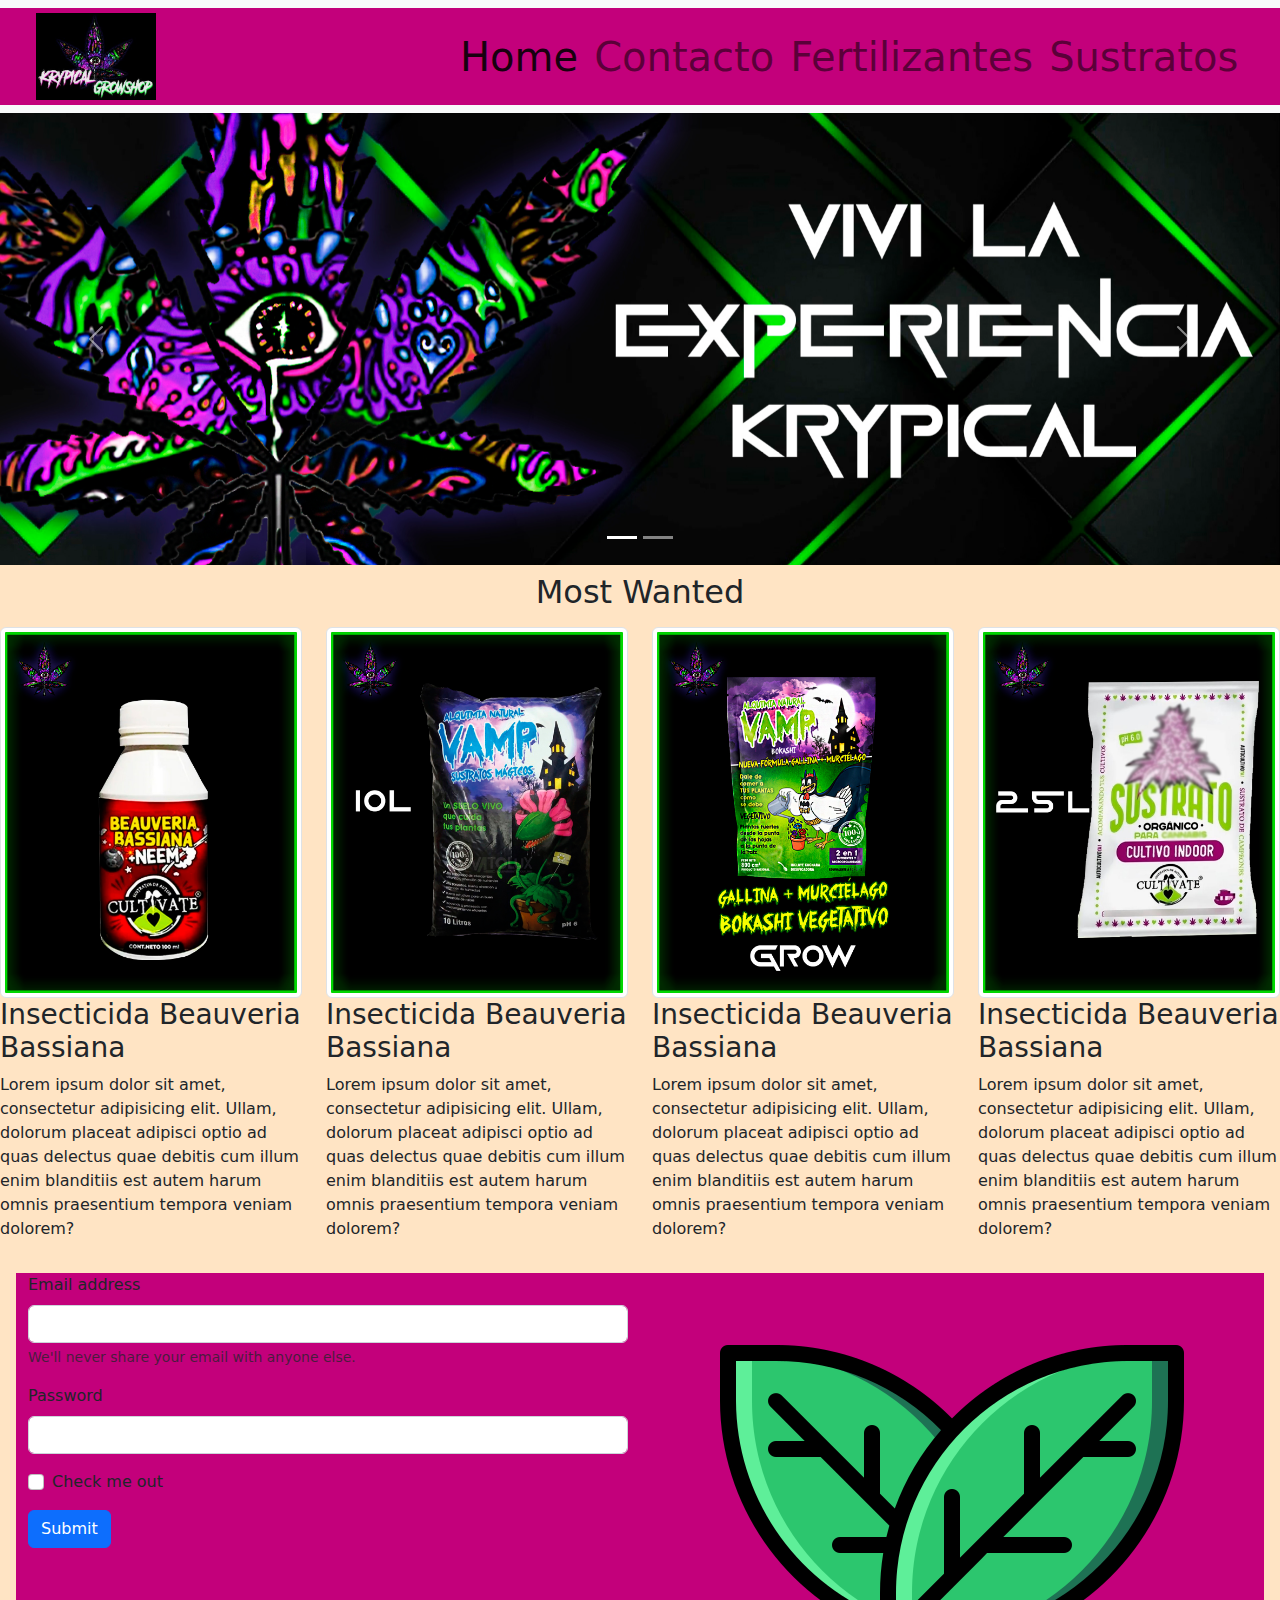
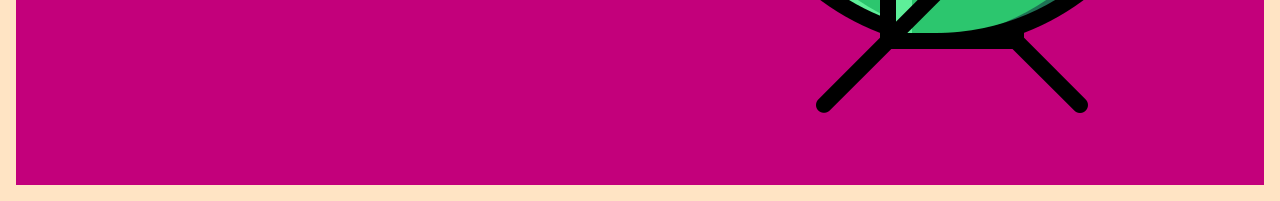
<file: index.html>
<!DOCTYPE html>
<html lang="en">
  <head>
    <meta charset="UTF-8" />
    <meta http-equiv="X-UA-Compatible" content="IE=edge" />
    <meta name="viewport" content="width=device-width, initial-scale=1.0" />
    <title>Krypical GrowShop</title>
    <link rel="stylesheet" href="Css/bootstrap.min.css" />
    <link rel="stylesheet" href="Css/style.css" />
  </head>
  <body>
    <header>
      <nav class="navbar navbar-expand-lg bg-light">
        <div class="container-fluid">
          <a class="navbar-brand ms-4" href="#"
            ><img id="Logo" src="./Imagenes/Inicio/LogoKrypical.jpg" alt=""
          /></a>
          <button
            class="navbar-toggler"
            type="button"
            data-bs-toggle="collapse"
            data-bs-target="#navbarNav"
            aria-controls="navbarNav"
            aria-expanded="false"
            aria-label="Toggle navigation"
          >
            <span class="navbar-toggler-icon"></span>
          </button>
          <div class="collapse navbar-collapse" id="navbarNav">
            <ul class="navbar-nav fs-1 m-0">
              <li class="nav-item">
                <a class="nav-link active" aria-current="page" href="index.html"
                  >Home</a
                >
              </li>
              <li class="nav-item">
                <a class="nav-link" href="#">Contacto</a>
              </li>
              <li class="nav-item">
                <a class="nav-link" href="fertilizantes.html">Fertilizantes</a>
              </li>
              <li class="nav-item">
                <a class="nav-link" href="#">Sustratos</a>
              </li>
            </ul>
          </div>
        </div>
      </nav>
    </header>
    <main>
      <div
        id="carouselExampleIndicators"
        class="carousel slide"
        data-bs-ride="true"
      >
        <div class="carousel-indicators">
          <button
            type="button"
            data-bs-target="#carouselExampleIndicators"
            data-bs-slide-to="0"
            class="active"
            aria-current="true"
            aria-label="Slide 1"
          ></button>
          <button
            type="button"
            data-bs-target="#carouselExampleIndicators"
            data-bs-slide-to="1"
            aria-label="Slide 2"
          ></button>
        </div>
        <div class="carousel-inner">
          <div class="carousel-item active">
            <img
              src="./Imagenes/Inicio/Banner 1.jpg"
              class="d-block w-100"
              alt="..."
            />
          </div>
          <div class="carousel-item">
            <img src="./Imagenes/banner2.jpg" class="d-block w-100" alt="..." />
          </div>
        </div>
        <button
          class="carousel-control-prev"
          type="button"
          data-bs-target="#carouselExampleIndicators"
          data-bs-slide="prev"
        >
          <span class="carousel-control-prev-icon" aria-hidden="true"></span>
          <span class="visually-hidden">Previous</span>
        </button>
        <button
          class="carousel-control-next"
          type="button"
          data-bs-target="#carouselExampleIndicators"
          data-bs-slide="next"
        >
          <span class="carousel-control-next-icon" aria-hidden="true"></span>
          <span class="visually-hidden">Next</span>
        </button>
      </div>
      <section>
        <h2 class="py-2 text-center">Most Wanted</h2>
        <div class="row">
          <article class="col-sm-12 col-md-6 col-lg-3">
            <img
              class="w-100 img-thumbnail"
              src="./Imagenes/Inicio/beauveriabassiananeem.jpg"
              alt=""
            />
            <h3>Insecticida Beauveria Bassiana</h3>
            <p>
              Lorem ipsum dolor sit amet, consectetur adipisicing elit. Ullam,
              dolorum placeat adipisci optio ad quas delectus quae debitis cum
              illum enim blanditiis est autem harum omnis praesentium tempora
              veniam dolorem?
            </p>
          </article>
          <article class="col-sm-12 col-md-6 col-lg-3">
            <img
              class="w-100 img-thumbnail"
              src="./Imagenes/Inicio/SustratoVAMP10L.jpg"
              alt=""
            />
            <h3>Insecticida Beauveria Bassiana</h3>
            <p>
              Lorem ipsum dolor sit amet, consectetur adipisicing elit. Ullam,
              dolorum placeat adipisci optio ad quas delectus quae debitis cum
              illum enim blanditiis est autem harum omnis praesentium tempora
              veniam dolorem?
            </p>
          </article>
          <article class="col-sm-12 col-md-6 col-lg-3">
            <img
              class="w-100 img-thumbnail"
              src="./Imagenes/Inicio/Vampgallinaveg.jpg"
              alt=""
            />
            <h3>Insecticida Beauveria Bassiana</h3>
            <p>
              Lorem ipsum dolor sit amet, consectetur adipisicing elit. Ullam,
              dolorum placeat adipisci optio ad quas delectus quae debitis cum
              illum enim blanditiis est autem harum omnis praesentium tempora
              veniam dolorem?
            </p>
          </article>
          <article class="col-sm-12 col-md-6 col-lg-3">
            <img
              class="w-100 img-thumbnail"
              src="./Imagenes/sustratos/SustratoCultivateIndoor25l.jpg"
              alt=""
            />
            <h3>Insecticida Beauveria Bassiana</h3>
            <p>
              Lorem ipsum dolor sit amet, consectetur adipisicing elit. Ullam,
              dolorum placeat adipisci optio ad quas delectus quae debitis cum
              illum enim blanditiis est autem harum omnis praesentium tempora
              veniam dolorem?
            </p>
          </article>
        </div>
      </section>
    </main>
    <footer class="p-3">
      <div class="container-fluid">
        <section class="row">
          <article class="col-lg-6">
            <form>
              <div class="mb-3">
                <label for="exampleInputEmail1" class="form-label"
                  >Email address</label
                >
                <input
                  type="email"
                  class="form-control"
                  id="exampleInputEmail1"
                  aria-describedby="emailHelp"
                />
                <div id="emailHelp" class="form-text">
                  We'll never share your email with anyone else.
                </div>
              </div>
              <div class="mb-3">
                <label for="exampleInputPassword1" class="form-label"
                  >Password</label
                >
                <input
                  type="password"
                  class="form-control"
                  id="exampleInputPassword1"
                />
              </div>
              <div class="mb-3 form-check">
                <input
                  type="checkbox"
                  class="form-check-input"
                  id="exampleCheck1"
                />
                <label class="form-check-label" for="exampleCheck1"
                  >Check me out</label
                >
              </div>
              <button type="submit" class="btn btn-primary">Submit</button>
            </form>
          </article>
          <article class="col-lg-6 d-flex justify-content-center">
            <img src="./Imagenes/Inicio/hojas.png" alt="" />
          </article>
        </section>
      </div>
    </footer>
    <script src="js/bootstrap.min.js"></script>
  </body>
</html>
</file>
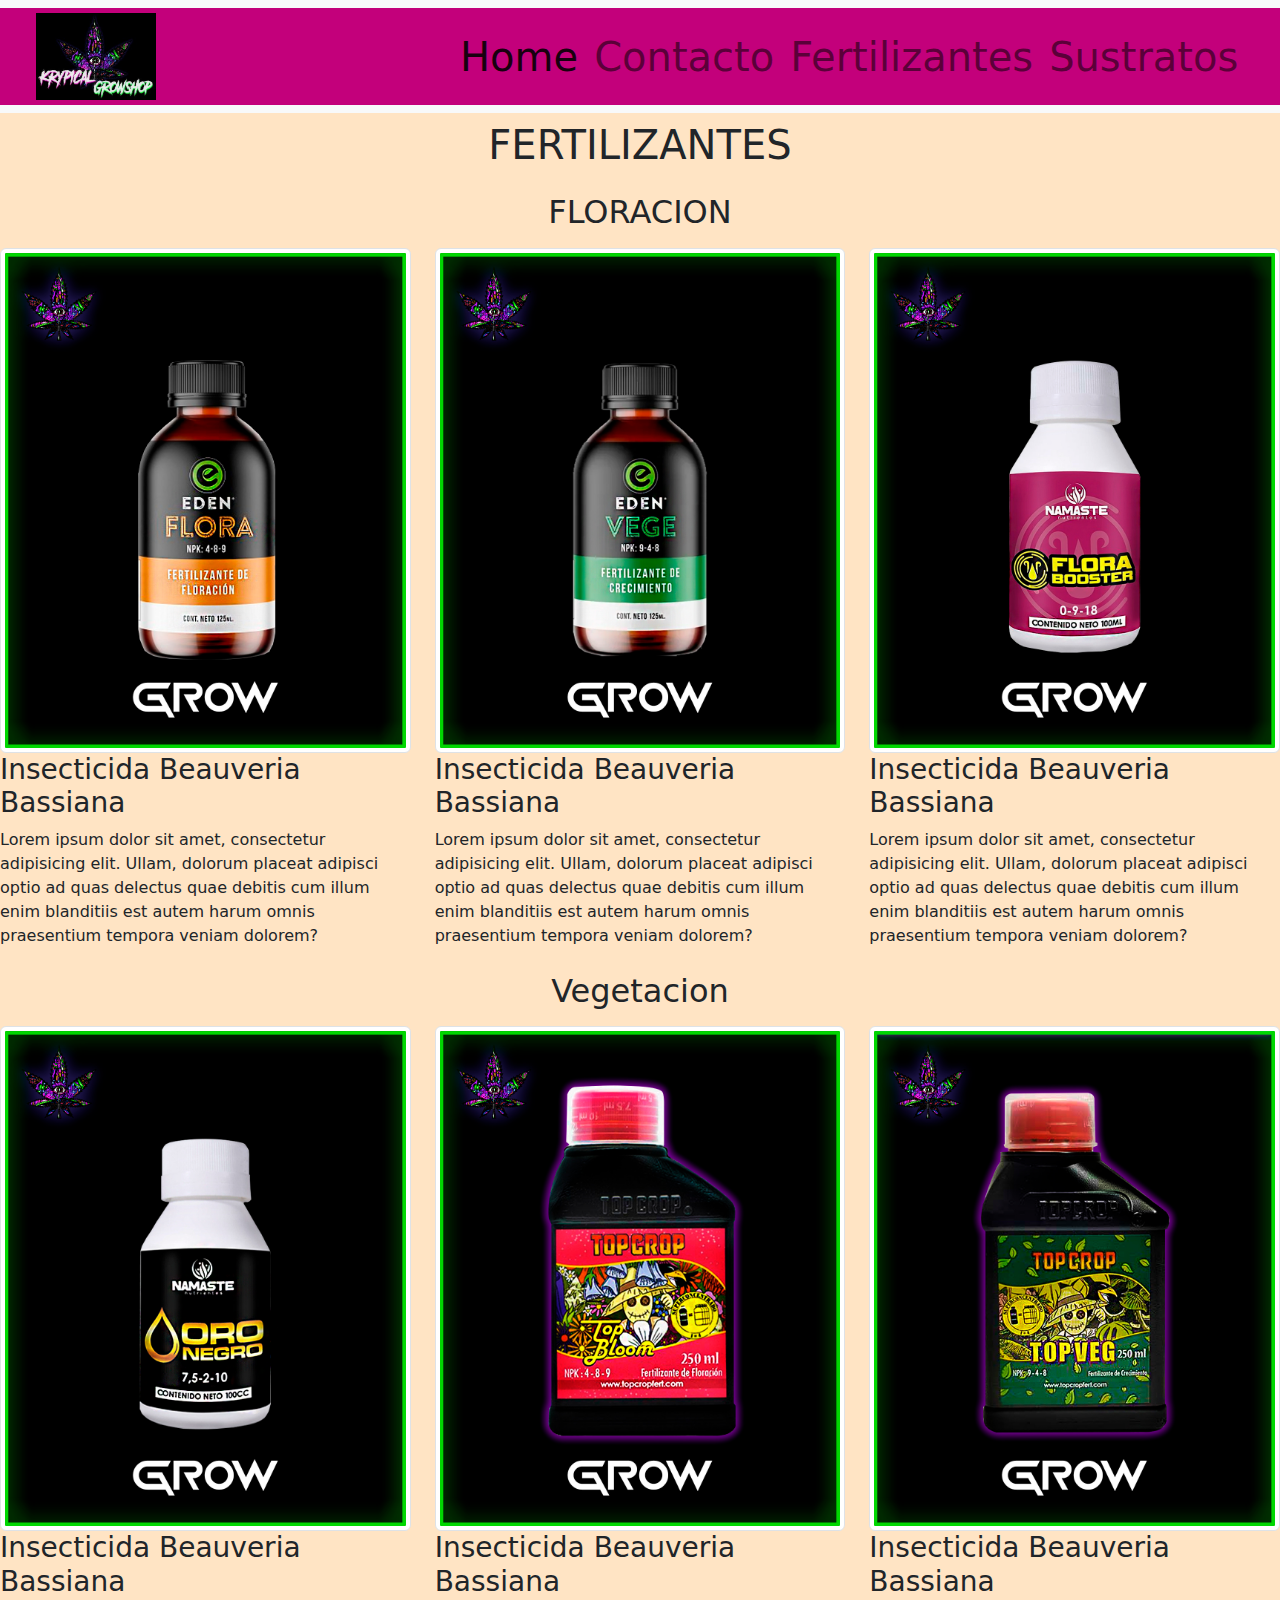
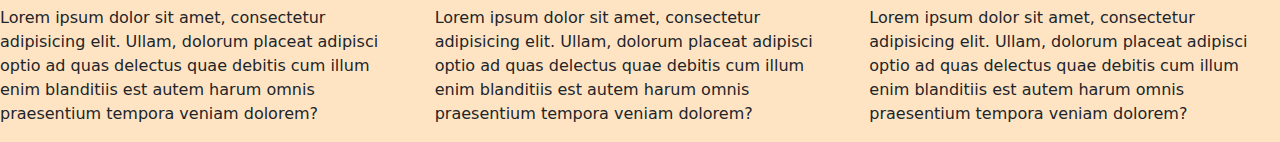
<file: fertilizantes.html>
<!DOCTYPE html>
<html lang="en">
  <head>
    <meta charset="UTF-8" />
    <meta http-equiv="X-UA-Compatible" content="IE=edge" />
    <meta name="viewport" content="width=device-width, initial-scale=1.0" />
    <title>Krypical GrowShop</title>
    <link rel="stylesheet" href="Css/bootstrap.min.css" />
    <link rel="stylesheet" href="Css/style.css" />
  </head>
  <body>
    <header>
      <nav class="navbar navbar-expand-lg bg-light">
        <div class="container-fluid">
          <a class="navbar-brand ms-4" href="#"
            ><img id="Logo" src="./Imagenes/Inicio/LogoKrypical.jpg" alt=""
          /></a>
          <button
            class="navbar-toggler"
            type="button"
            data-bs-toggle="collapse"
            data-bs-target="#navbarNav"
            aria-controls="navbarNav"
            aria-expanded="false"
            aria-label="Toggle navigation"
          >
            <span class="navbar-toggler-icon"></span>
          </button>
          <div class="collapse navbar-collapse" id="navbarNav">
            <ul class="navbar-nav fs-1 m-0">
              <li class="nav-item">
                <a class="nav-link active" aria-current="page" href="index.html"
                  >Home</a
                >
              </li>
              <li class="nav-item">
                <a class="nav-link" href="#">Contacto</a>
              </li>
              <li class="nav-item">
                <a class="nav-link" href="fertilizantes.html">Fertilizantes</a>
              </li>
              <li class="nav-item">
                <a class="nav-link" href="#">Sustratos</a>
              </li>
            </ul>
          </div>
        </div>
      </nav>
    </header>
    <main>
      <section>
        <h1 class="py-2 text-center">FERTILIZANTES</h1>
        <h2 class="py-2 text-center">FLORACION</h2>
        <div class="row">
          <article class="col-sm-12 col-lg-4">
            <img
              class="w-100 img-thumbnail"
              src="./Imagenes/fertilizantes/EdenFlora.jpg"
              alt=""
            />
            <h3>Insecticida Beauveria Bassiana</h3>
            <p>
              Lorem ipsum dolor sit amet, consectetur adipisicing elit. Ullam,
              dolorum placeat adipisci optio ad quas delectus quae debitis cum
              illum enim blanditiis est autem harum omnis praesentium tempora
              veniam dolorem?
            </p>
          </article>
          <article class="col-sm-12 col-lg-4">
            <img
              class="w-100 img-thumbnail"
              src="./Imagenes/fertilizantes/EdenVege.jpg"
              alt=""
            />
            <h3>Insecticida Beauveria Bassiana</h3>
            <p>
              Lorem ipsum dolor sit amet, consectetur adipisicing elit. Ullam,
              dolorum placeat adipisci optio ad quas delectus quae debitis cum
              illum enim blanditiis est autem harum omnis praesentium tempora
              veniam dolorem?
            </p>
          </article>
          <article class="col-sm-12 col-lg-4">
            <img
              class="w-100 img-thumbnail"
              src="./Imagenes/fertilizantes/FloraBooster 100ml.jpg"
              alt=""
            />
            <h3>Insecticida Beauveria Bassiana</h3>
            <p>
              Lorem ipsum dolor sit amet, consectetur adipisicing elit. Ullam,
              dolorum placeat adipisci optio ad quas delectus quae debitis cum
              illum enim blanditiis est autem harum omnis praesentium tempora
              veniam dolorem?
            </p>
          </article>
          <h2 class="py-2 text-center">Vegetacion</h2>
          <article class="col-sm-12 col-lg-4">
            <img
              class="w-100 img-thumbnail"
              src="./Imagenes/fertilizantes/ORONEGRO 100ML.jpg"
              alt=""
            />
            <h3>Insecticida Beauveria Bassiana</h3>
            <p>
              Lorem ipsum dolor sit amet, consectetur adipisicing elit. Ullam,
              dolorum placeat adipisci optio ad quas delectus quae debitis cum
              illum enim blanditiis est autem harum omnis praesentium tempora
              veniam dolorem?
            </p>
          </article>
          <article class="col-sm-12 col-lg-4">
            <img
              class="w-100 img-thumbnail"
              src="./Imagenes/fertilizantes/topbloom.jpg"
              alt=""
            />
            <h3>Insecticida Beauveria Bassiana</h3>
            <p>
              Lorem ipsum dolor sit amet, consectetur adipisicing elit. Ullam,
              dolorum placeat adipisci optio ad quas delectus quae debitis cum
              illum enim blanditiis est autem harum omnis praesentium tempora
              veniam dolorem?
            </p>
          </article>
          <article class="col-sm-12 col-lg-4">
            <img
              class="w-100 img-thumbnail"
              src="./Imagenes/fertilizantes/topveg.jpg"
              alt=""
            />
            <h3>Insecticida Beauveria Bassiana</h3>
            <p>
              Lorem ipsum dolor sit amet, consectetur adipisicing elit. Ullam,
              dolorum placeat adipisci optio ad quas delectus quae debitis cum
              illum enim blanditiis est autem harum omnis praesentium tempora
              veniam dolorem?
            </p>
          </article>
        </div>
      </section>
    </main>
    <footer></footer>
    <script src="js/bootstrap.min.js"></script>
  </body>
</html>
</file>
<file: Css/style.css>
main {
  background-color: bisque;
}

footer {
  background-color: bisque;
}
#Logo {
  width: 30%;
}

.container-fluid {
  background-color: rgb(195, 0, 123);
}
</file>
